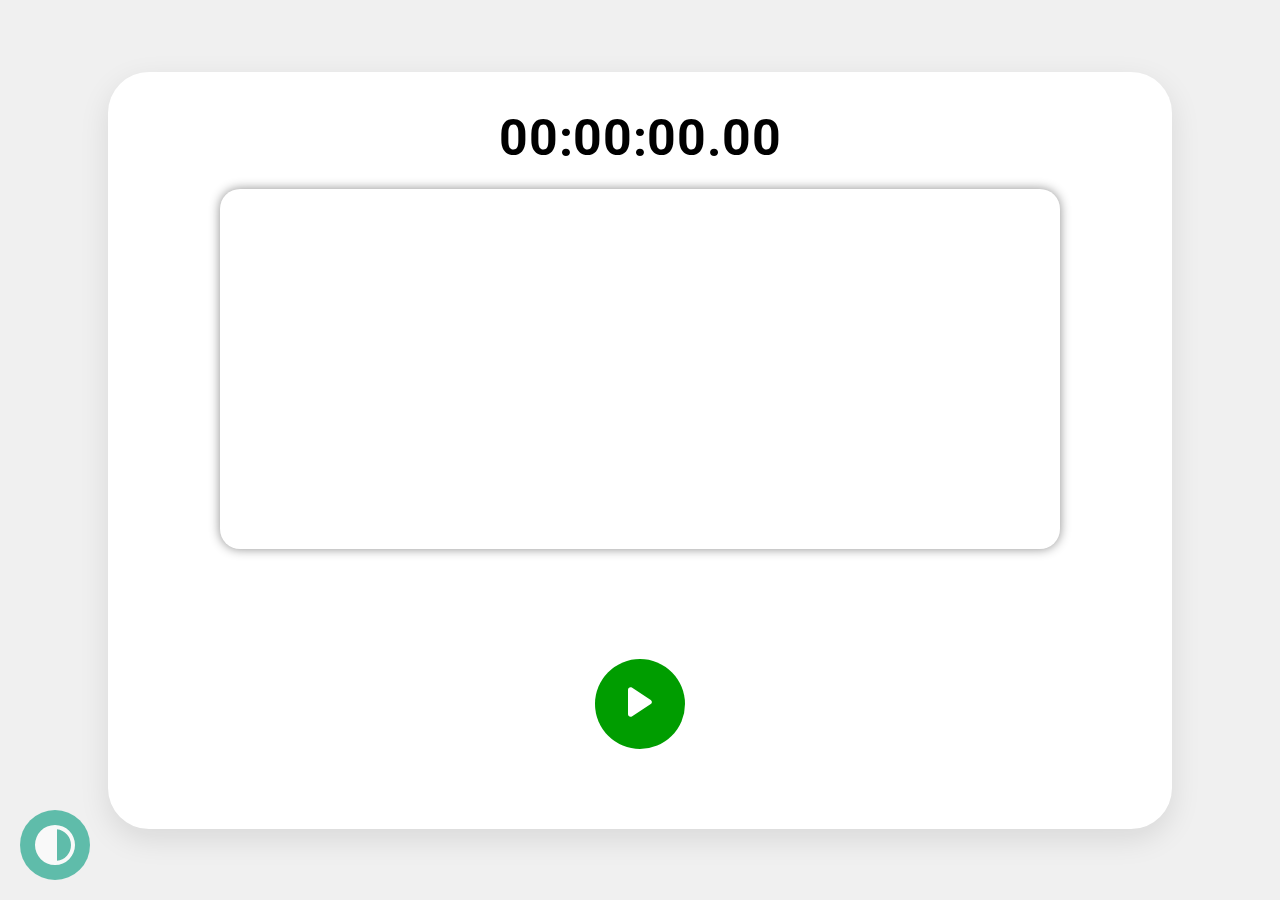
<file: index.html>
<!DOCTYPE html>
<html lang="en">
<head>
    <meta charset="UTF-8">
    <meta name="viewport" content="width=device-width, initial-scale=1.0">
    <link rel="icon" type="image/svg+xml" href="images/icon-svg.svg">
    <title>Stopwatch</title>
    <link href="https://fonts.googleapis.com/css2?family=Roboto:wght@400;700&display=swap" rel="stylesheet">
<link rel="stylesheet" type="text/css" href="styles.css">
    <link rel="manifest" href="manifest.json">
</head>
<body>
      <div class="theme" id="themechange"> <!--Floating Theme change button-->
        <svg xmlns="http://www.w3.org/2000/svg" height="48px" viewBox="0 -960 960 960" width="48px" fill="#FFFFFF"><path d="M480-80q-83 0-156-31.5T197-197q-54-54-85.5-127T80-480q0-83 31.5-156T197-763q54-54 127-85.5T480-880q83 0 156 31.5T763-763q54 54 85.5 127T880-480q0 83-31.5 156T763-197q-54 54-127 85.5T480-80Zm40-83q119-15 199.5-104.5T800-480q0-123-80.5-212.5T520-797v634Z"/></svg>
     </div>
    <div class="stopwatch">
        <div class="time" id="display">
            <div class="digit"><span>0</span></div>
            <div class="digit"><span>0</span></div>
            <div>:</div>
            <div class="digit"><span>0</span></div>
            <div class="digit"><span>0</span></div>
            <div>:</div>
            <div class="digit"><span>0</span></div>
            <div class="digit"><span>0</span></div>
            <div>.</div>
            <div class="digit"><span>0</span></div>
            <div class="digit"><span>0</span></div>
        </div>
        <div class="buttons">
            <button id="resetBtn">
              <div id="reseticon">
                <svg width="40" height="40" viewBox="0 0 126 107" fill="none" xmlns="http://www.w3.org/2000/svg">
                <path d="M125.126 50.2904C124.731 46.8479 124.356 43.3851 123.212 39.5477C119.759 25.7676 110.556 14.6504 98.6486 8.10962C88.3391 2.1206 76.3006 -0.677163 64.0262 1.18941C60.9299 1.66026 59.216 4.88248 60.2064 7.8536V7.8536C61.1199 10.594 64.015 12.1043 66.8732 11.6863C87.7362 8.63513 107.548 21.667 113.219 42.2207C119.364 64.84 105.939 88.2389 83.3194 93.9696C61.0646 100.095 38.0505 87.0644 31.9249 64.4451C30.3859 58.7144 30.0011 52.5786 31.1453 46.8479L41.9619 58.7763C44.0412 61.0692 47.5847 61.2447 49.8803 59.1685V59.1685C52.0193 57.234 52.1549 53.9209 50.1811 51.818L30.3859 30.7289L30.2034 30.5469C28.1537 28.5026 24.8632 28.418 22.7111 30.3542V30.3542L2.61128 48.8791C-0.0482785 51.3302 -0.184936 55.4846 2.30778 58.1052V58.1052C3.84872 59.7252 6.39786 59.8282 8.06439 58.3377L19.6433 47.9819C18.8839 54.1277 19.2686 60.6381 20.7874 67.1485C28.4621 95.1542 57.612 111.982 85.9823 104.702C110.556 98.1917 126.654 74.8131 125.126 50.2904Z" fill="white"/>
                </svg>
              </div>
           </button>
            <button id="startStopBtn">
              <div class="btnicon startstopicon" id="starticon">
               <svg width="30" height="30" viewBox="0 0 126 157" fill="none" xmlns="http://www.w3.org/2000/svg">
                 <path d="M119.361 67.6197C127.208 72.7509 127.208 84.249 119.361 89.3803L20.3647 154.114C11.7184 159.768 0.249986 153.565 0.249986 143.234V13.7658C0.249986 3.435 11.7184 -2.76841 20.3647 2.88546L119.361 67.6197Z" fill="white"/>
               </svg>
             </div>
          </button>
            <button id="lapBtn"><div class="icon" id="lapicon">
              <svg width="39" height="40" viewBox="0 0 226 221" fill="none" xmlns="http://www.w3.org/2000/svg">
              <g clip-path="url(#clip0_17_3)">
              <path d="M113 41.4375C62.2935 41.4375 21.1875 81.634 21.1875 131.219C21.1875 180.803 62.2935 221 113 221C163.707 221 204.813 180.803 204.813 131.219C204.813 81.634 163.707 41.4375 113 41.4375ZM113 207.188C70.1558 207.188 35.3125 173.101 35.3125 131.219C35.3125 89.3224 70.1563 55.25 113 55.25C155.83 55.25 190.688 89.3228 190.688 131.219C190.688 173.101 155.83 207.188 113 207.188ZM44.2647 42.4359C42.3199 39.1174 43.4785 34.9089 46.8443 32.9937L59.0933 26.0875C62.459 24.1719 66.7905 25.3049 68.7354 28.6234L73.9494 37.4513C75.2014 39.571 74.2566 42.3032 72.0106 43.3112C66.1948 45.9212 60.69 49.0658 55.538 52.679C53.5702 54.0591 50.8151 53.5322 49.5932 51.4624L44.2647 42.4359ZM176.409 51.4584C175.187 53.5295 172.429 54.0555 170.461 52.6739C165.314 49.0623 159.806 45.9192 153.99 43.3104C151.744 42.3028 150.799 39.5705 152.051 37.4506L157.266 28.623C159.21 25.3045 163.528 24.1714 166.921 26.0871L179.143 32.9933C182.522 34.9089 183.681 39.1174 181.736 42.4355L176.409 51.4584ZM91.8125 20.7188V6.90625C91.8125 3.08882 94.9712 0 98.875 0L127.125 0C131.029 0 134.188 3.08882 134.188 6.90625V20.7188C134.188 23.2645 132.783 25.4861 130.689 26.6839C128.902 27.7062 127.125 29.294 127.125 31.3528V31.3528C127.125 33.6167 125.124 35.3505 122.874 35.1061C119.623 34.7532 116.338 34.5312 113 34.5312C109.662 34.5312 106.377 34.7532 103.127 35.1061C100.876 35.3505 98.875 33.6167 98.875 31.3528V31.3528C98.875 29.294 97.0979 27.7062 95.3109 26.6839C93.2172 25.4861 91.8125 23.2645 91.8125 20.7188ZM109.099 86.2267C110.043 82.0752 115.957 82.0752 116.901 86.2266L127.026 130.781C127.092 131.072 127.127 131.37 127.118 131.668C126.875 139.095 120.654 145.031 113 145.031C105.347 145.031 99.1246 139.095 98.8824 131.668C98.8726 131.37 98.9084 131.072 98.9745 130.781L109.099 86.2267Z" fill="white"/>
              </g>
              <defs>
              <clipPath id="clip0_17_3">
              <rect width="226" height="221" fill="white"/>
              </clipPath>
              </defs>
              </svg>
              </div>
            </button>
        </div>
        <div class="laps" id="laps"><div id="lapscroll">
          </div>
      </div>
    </div>
    <script src="main.js"></script>
</body>
</html>
</file>
<file: styles.css>
* {
  -webkit-tap-highlight-color: transparent;
}
  
        body {
            font-family: 'Roboto', sans-serif;
            display: flex;
            justify-content: center;
            align-items: center;
            height: 100vh;
            background-color: #f0f0f0;
            margin: 0;
            transition: background-color 0.4s, color 0.4s;
        }
        .stopwatch {
            background: #ffffff;
            border-radius: 41px;
            box-shadow: 0 10px 30px rgba(0, 0, 0, 0.1);
            padding: 37px 20px 0px 20px;
            text-align: center;
            height: 80%;
            display: flex;
            align-items: center;
            flex-direction: column;
            width: 80%;
            position: relative;
            justify-content: flex-start;
            transition: background-color 0.4s, color 0.4s, box-shadow 0.4s;
        }
        .time {
            font-size: 50px;
            font-weight: 700;
            margin-bottom: 20px;
            display: flex;
            justify-content: center;
            align-items: center;
        }
        .digit {
            position: relative;
            width: 30px;
            height: 60px;
            display: inline-block;
            overflow: hidden;
        }
        .digit span {
            display: block;
            position: absolute;
            width: 100%;
            top: 0;
            left: 0;
        }
        .buttons {
    display: flex; 
    justify-content: flex-start;
    margin-bottom: 20px;
    width: 304px;
    position: absolute;
    bottom: 14px;
    height: 24%;
    align-items: center;
            transition: background-color 0.4s, color 0.4s;
        }
        .buttons button {
    background: #007BFF;
    border: none;
    color: white;
    padding: 10px 20px;
    font-size: 16px;
    border-radius: 105px;
    cursor: pointer;
    position: absolute;
    height: 60px;
    width: 60px;
    transition: background 0.3s, background-color 0.4s, color 0.4s;
        }
        .buttons button:active {
            background: #0056b3;
        }

        .laps {
        /*    max-height: 150px; */
            height: 50%;
            min-height: 10px;
            overflow-y: auto;
            text-align: left;
            width: 82%;
            padding-left: 0px;
            overflow-x: hidden;
            overflow: hidden;
            border-radius: 20px;
            box-shadow: 0 0 2px 0 black;
            opacity: 1;
            transition: opacity 0.4s;
            position: relative;
            transition: background-color 0.4s, color 0.4s, box-shadow 0.4s;
        }
        .lap {
    background: #f9f9f9;
    border-bottom: 1px solid #ddd;
    padding: 5px;
    font-size: 16px;
    animation: flyIn 0.3s;
    padding-left: 10px;
    display: flex;
    justify-content: space-around;
            transition: background-color 0.4s, color 0.4s;
        }
        @keyframes flyIn {
            0% {
                opacity: 0;
                translate: 0 -10px;
            }
            100% {
                opacity: 1;
                translate: 0;
            }
        }
        @keyframes blink {
            0% {
                opacity: 1;
            }
            50% {
                opacity: 0.5;
            }
            100% {
                opacity: 1;
            }
        }
        .blink {
            animation: blink 1s infinite;
        }
        button#startStopBtn {
    height: 90px;
    width: 90px;
    border-radius: 100px;
    background: #009d00;
    /* margin-left: 19px; */
    margin-right: 19px;
    transition: transform 0.2s, background-color 0.2s, width 0.5s ease-in-out, border-radius 0.5s, left 0.5s;
 /*   left: 92px; */
        }

      
      button#startStopBtn:active {
          background-color: #09c500;
      }
        #startStopBtn:hover + #staricon {
            transform: scale(0.9);
        }
        #lapscroll {
            position: absolute;
            height: 100%;
            width: 100%;
            overflow-y: scroll;
            display: flex;
            flex-direction: column;
            transition: background-color 0.4s, color 0.4s;
        }
    
  #lapscroll::-webkit-scrollbar { /* Chrome, Safari, etc. */
  width: 7px; /* Scrollbar width */
  background-color: transparent; /* Track color */
  border-radius: 5px; /* Rounded corners */
    opacity: 0;
}
  
  #lapscroll::-webkit-scrollbar-thumb {
    /* background-color: #757575; */
    background: grey;
    border-radius: 5px;
    transition: all 1s;
    opacity: 0.6;
}
  
#lapscroll::-webkit-scrollbar-thumb:active {
    background: lightgrey;
    /* background-color: blue; */
}
      
      #lapicon {
        position: relative;
        left: -10px;
        top: -1px
      }
      
      #reseticon {
        position: relative;
        left: -11px;
      }
      
          #resetBtn {
            animation: flyInLeft 0.5s;
            display: none;
            transition: background-color 0.4s, color 0.4s;
         }
      
      #lapBtn {
            animation: flyInRight 0.5s;
            display: none;
            right: 0;
            transition: background-color 0.4s, color 0.4s;
      }
      
      @keyframes flyInLeft {
        0% {
          opacity: 0;
          translate: 100% 0;
        }
        100% {
          opacity: 1;
          translate: 0 0;
        }
      }
      
      @keyframes flyOutLeft {
        0% {
          opacity: 1;
          translate: 0 0;
        }
        100% {
          opacity: 0;
          translate: 100% 0;
        }
      }
      
      @keyframes flyInRight {
        0% {
          opacity: 0;
          translate: -100%;
        }
        100% {
          opacity: 1;
          translate: 0 0;
        }
      }
      
      @keyframes flyOutRight {
        0% {
          opacity: 1;
          translate: 0 0;
        }
        100% {
          opacity: 0;
          translate: -100%;
        }
      }
              .theme {
            position: absolute;
            height: 70px;
            width: 70px;
            display: flex;
            align-items: center;
            justify-content: center;
            background: #009b7c;
            border-radius: 50%;
            font-size: 3vh;
            bottom: 20px;
            left: 20px;
            color: white;
            opacity: 60%;
            transition: opacity 0.3s;
            user-select: none;
            box-shadow: none;
            z-index: 15;
            transition: box-shadow 0.2s, translate 0.2s, scale 0.2s, opacity 0.2s;
        }
        .theme:hover {
            box-shadow: 5px 4px 2px 0 #000000cc;
            opacity: 1;
        }
        .theme:active {
            box-shadow: 0px 0px 2px 0 #000000cc;
            translate: 5px 4px;
            scale: 0.95;
        }
</file>
